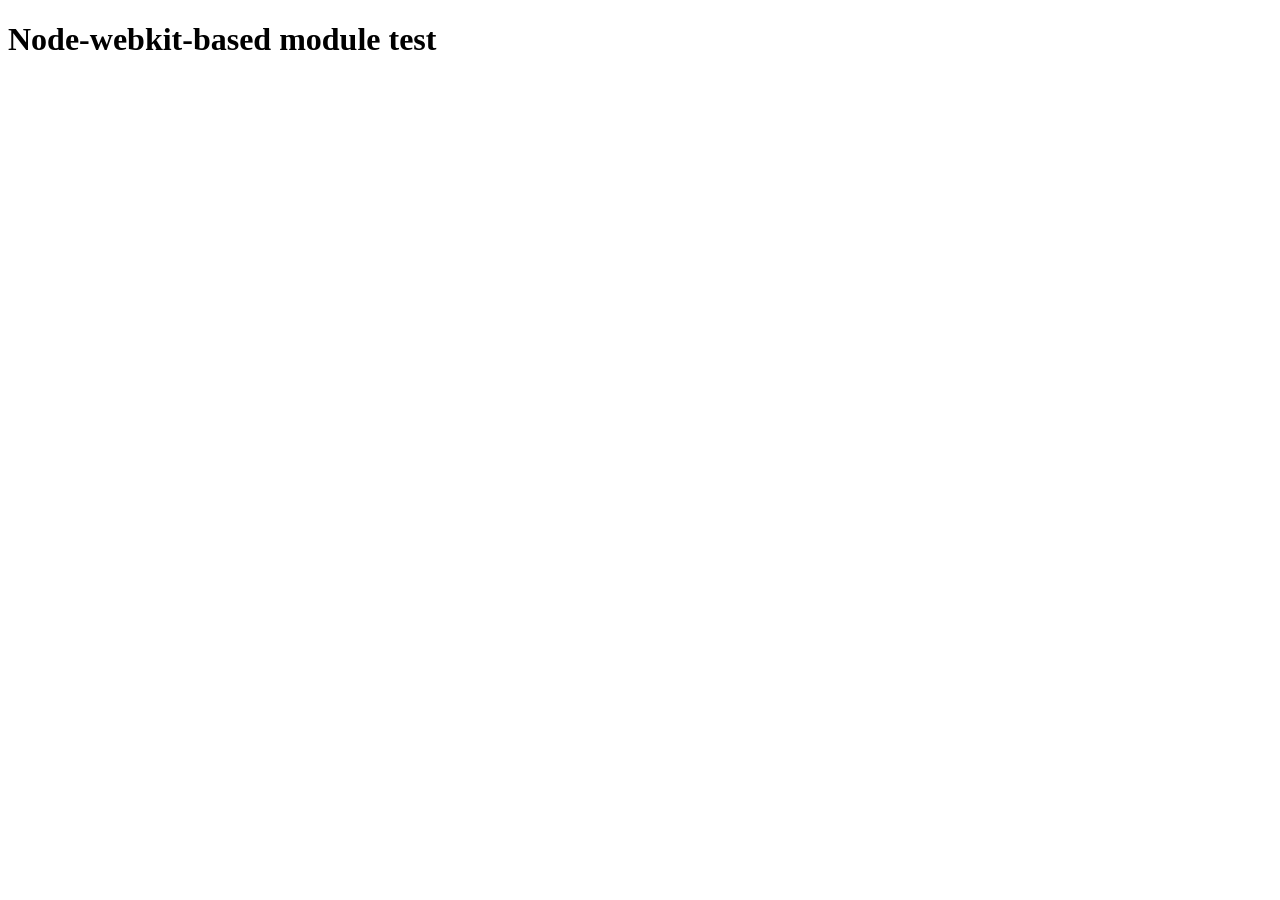
<file: node_modules/@mapbox/node-pre-gyp/lib/util/nw-pre-gyp/index.html>
<!doctype html>
<html>
<head>
<meta charset="utf-8">
<title>Node-webkit-based module test</title>
<script>
function nwModuleTest(){
   var util = require('util');
   var moduleFolder = require('nw.gui').App.argv[0];
   try {
      require(moduleFolder);
   } catch(e) {
      if( process.platform !== 'win32' ){
         util.log('nw-pre-gyp error:');
         util.log(e.stack);
      }
      process.exit(1);
   }
   process.exit(0);
}
</script>
</head>
<body onload="nwModuleTest()">
<h1>Node-webkit-based module test</h1>
</body>
</html>
</file>
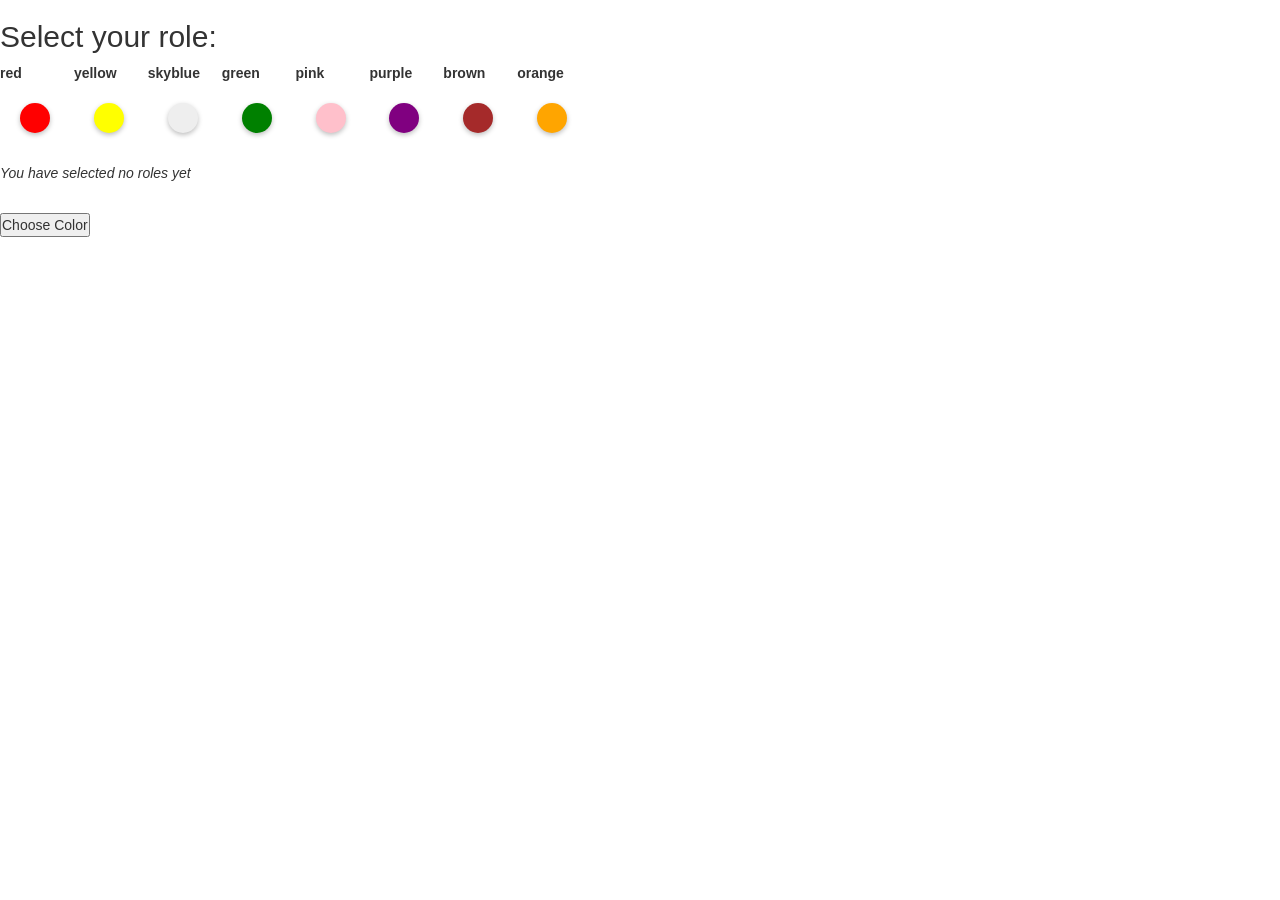
<file: radio/radio.html>
<!DOCTYPE html>
<html>

<head>
    <meta charset="utf-8" />
    <title>JQuery - Get value</title>
    <script src="https://ajax.googleapis.com/ajax/libs/jquery/3.5.1/jquery.min.js"></script>
    <link rel="stylesheet" href="https://maxcdn.bootstrapcdn.com/bootstrap/3.4.0/css/bootstrap.min.css">
    <link rel="stylesheet" href="./radio.css">

</head>

<body>
    <h2>Select your role: </h2>

    <label class="red">
        <input type="radio" name="role" value="red">red<br />
        <div class="button"><span></span></div>
    </label>

    <label class="yellow">
        <input type="radio" name="role" value="yellow">yellow<br />
        <div class="button"><span></span></div>
    </label>

    <label class="lime">
        <input type="radio" name="role" value="skyblue">skyblue<br />
        <div class="button"><span></span></div>
    </label>

    <label class="green">
        <input type="radio" name="role" value="green">green<br />
        <div class="button"><span></span></div>
    </label>

    <label class="pink">
        <input type="radio" name="role" value="pink">pink<br />
        <div class="button"><span></span></div>
    </label>
    <label class="purple">
        <input type="radio" name="role" value="purple">purple<br />
        <div class="button"><span></span></div>
    </label>
    <label class="brown">
        <input type="radio" name="role" value="brown">brown<br />
        <div class="button"><span></span></div>
    </label>
    <label class="orange">
        <input type="radio" name="role" value="orange">orange<br />
        <div class="button"><span></span></div>
    </label>

    <p id="lblSelectedOption">You have selected no roles yet</p><br />
    <button id="btnSubmit">Choose Color</button>



</body>
<script src="./radio.js"></script>

</html>
</file>
<file: radio/radio.css>
*{
    margin: 0;
    padding: 0;
}

input {
    display: none;
}
#lblSelectedOption{
    font-style: italic;
}
.button {
    display: inline-block;
    position: relative;
    width: 50px;
    height: 50px;
    margin: 10px;
    cursor: pointer;
}

.button span {
    display: block;
    position: absolute;
    width: 30px;
    height: 30px;
    padding: 0;
    top: 50%;
    left: 50%;
    -webkit-transform: translate(-50%, -50%);
    -ms-transform: translate(-50%, -50%);
    -o-transform: translate(-50%, -50%);
    transform: translate(-50%, -50%);
    border-radius: 100%;
    background: #eeeeee;
    box-shadow: 0 2px 5px 0 rgba(0, 0, 0, 0.26);
    transition: ease .3s;
}

.button span:hover {
    padding: 35px;
}

.red .button span {
    background: red;
}

.yellow .button span {
    background: yellow;
}

.skyblue .button span {
    background: skyblue;
}

.green .button span {
    background: green;
}

.pink .button span {
    background: pink;
}

.purple .button span {
    background: purple;
}

.brown .button span {
    background: brown;
}

.orange .button span {
    background: orange;
}
</file>
